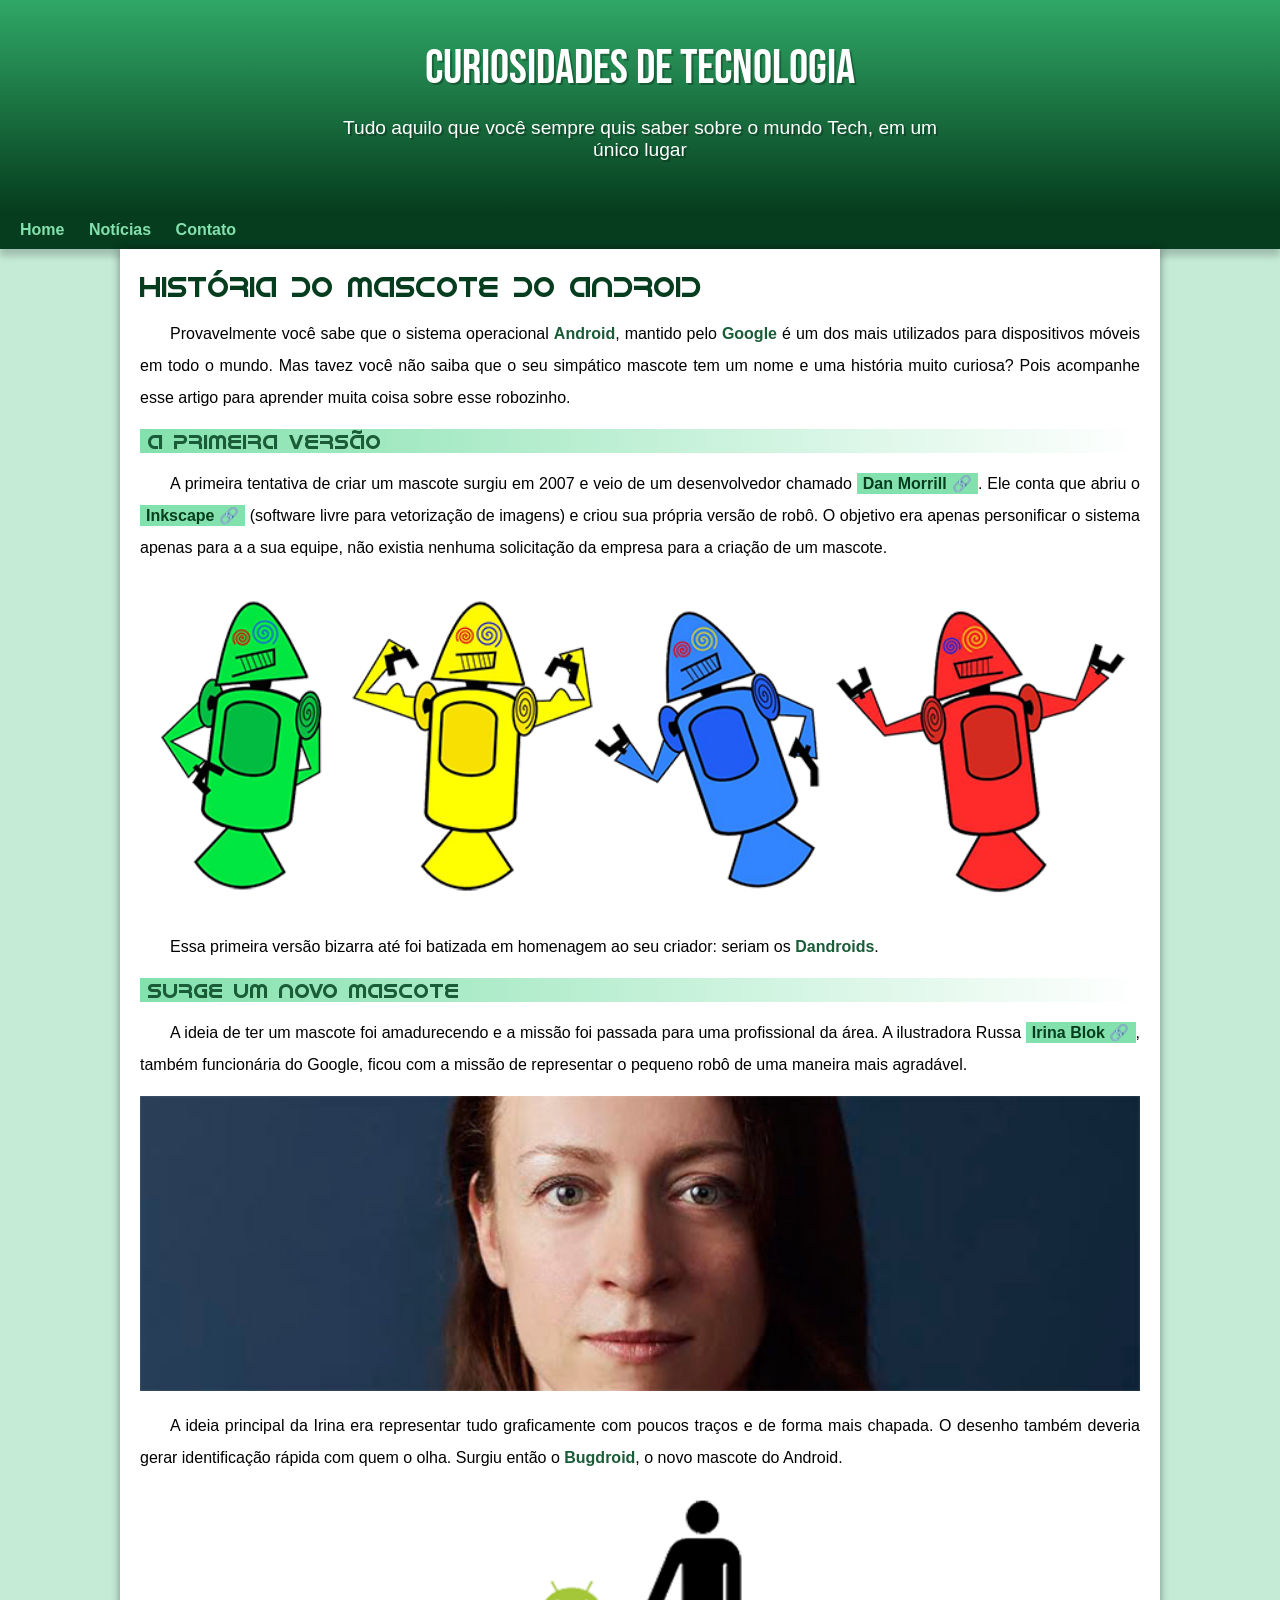
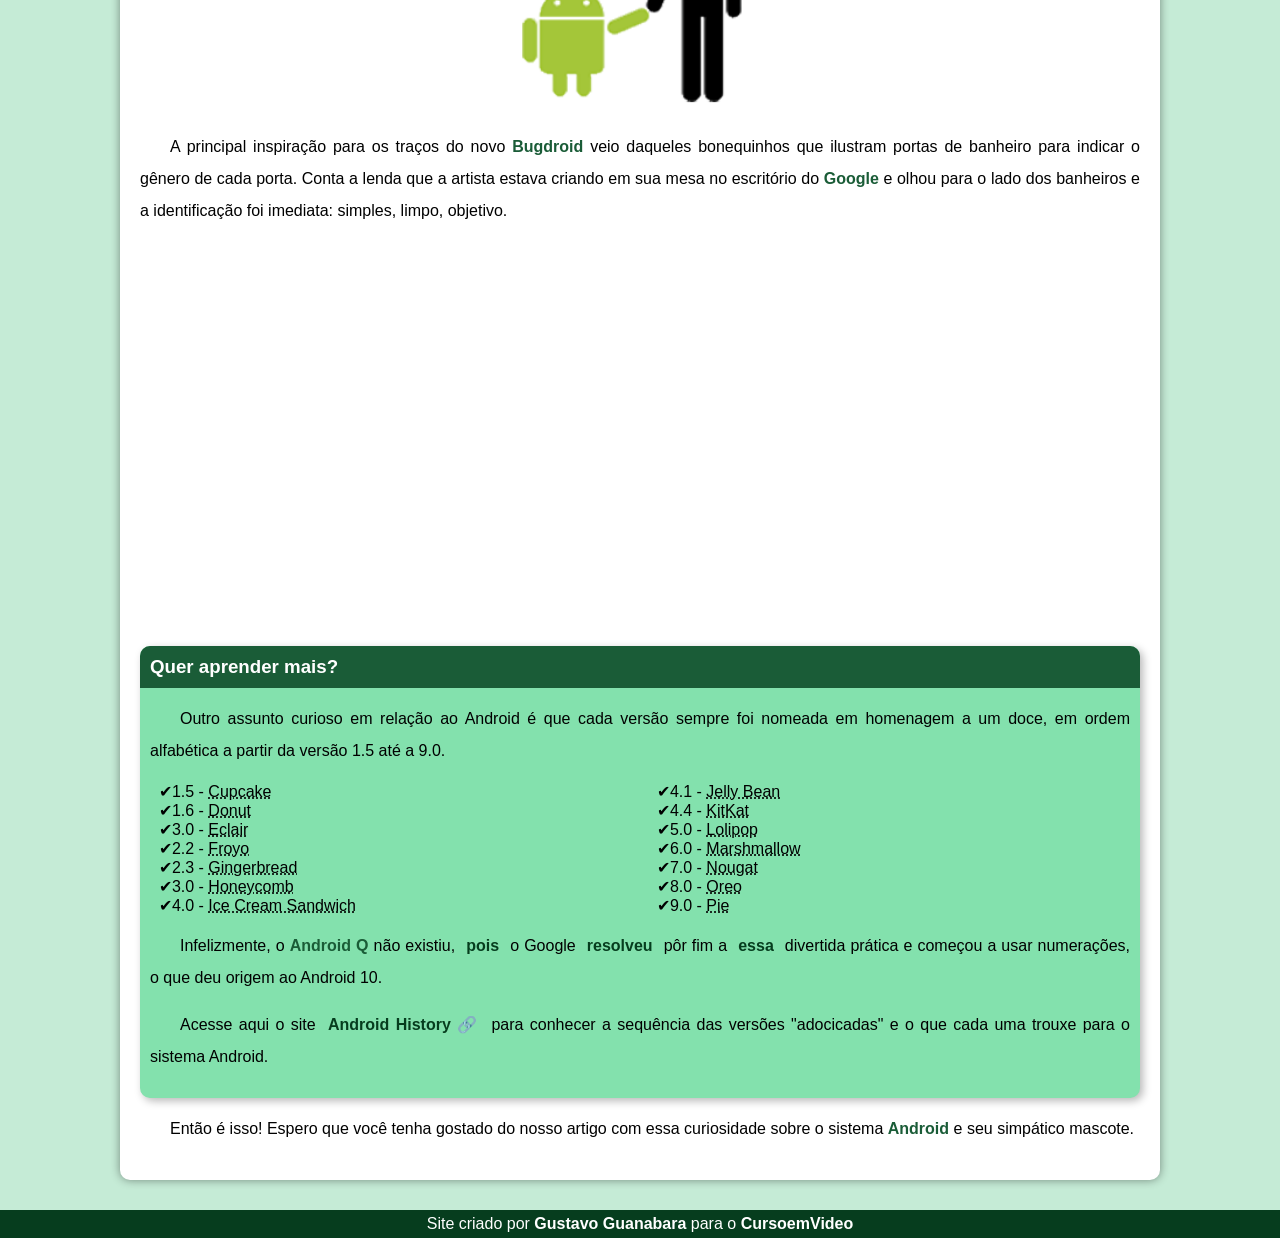
<file: index.html>
<!DOCTYPE html>
<html lang="pt-br">

<head>
    <meta charset="utf-8">
    <meta name="viewport" content="width=device-width, initial scale=1.0">
    <title>Como surgiu o mascote do Android?</title>
    <link rel="shortcut icon" href="pacote-projeto-d010 (1)/imagens/favicon.ico" type="image/x-icon">
    <link rel="stylesheet" href="style.css">
</head>    

<body>
    <header>
        <h1>Curiosidades de Tecnologia</h1>
        <p>
            Tudo aquilo que você sempre quis saber sobre o mundo Tech, em um único lugar
        </p>
    </header>
    <nav>
        <a href="#">Home</a>
        <a href="#">Notícias</a>
        <a href="#">Contato</a>
    </nav>
    <main>
        <article>
            <h1>História do Mascote do Android</h1>

            <p>Provavelmente você sabe que o sistema operacional <strong>Android</strong>, mantido pelo <strong>Google</strong> é um dos mais utilizados para dispositivos móveis em todo o mundo. Mas tavez você não saiba que o seu simpático mascote tem um nome e uma história muito curiosa? Pois acompanhe esse artigo para aprender muita coisa sobre esse robozinho.</p>

            <h2>A primeira versão</h2>

            <p>A primeira tentativa de criar um mascote surgiu em 2007 e veio de um desenvolvedor chamado <a href="https://androidcommunity.com/dan-morrill-shows-us-the-android-mascot-that-almost-was-20130103/" target="_blank" class="externo">Dan Morrill</a>. Ele conta que abriu o <a href="https://inkscape.org/pt-br" target="_blank" class="externo">Inkscape</a> (software livre para vetorização de imagens) e criou sua própria versão de robô. O objetivo era apenas personificar o sistema apenas para a a sua equipe, não existia nenhuma solicitação da empresa para a criação de um mascote.</p>

            <picture>
                <source media="(max-width: 670px)" srcset="dan-droids-pq.png">
                <img src="imagens/dan-droids.png" alt="Primeiro Mascote do Android">
            </picture>

            <p>Essa primeira versão bizarra até foi batizada em homenagem ao seu criador: seriam os <strong>Dandroids</strong>.</p>

            <h2>Surge um novo mascote</h2>

            <p>A ideia de ter um mascote foi amadurecendo e a missão foi passada para uma profissional da área. A ilustradora Russa <a href="https://www.irinablok.com/android" target="_blank" class="externo">Irina Blok</a>, também funcionária do Google, ficou com a missão de representar o pequeno robô de uma maneira mais agradável.</p>

            <picture>
                <source media="(max-width: 670px)" srcset="imagens/irina-blok-pq.jpg">
                <img src="imagens/irina-blok.jpg" alt="Irina Blok, criadora do Bugdroid">
            </picture>

            <p>A ideia principal da Irina era representar tudo graficamente com poucos traços e de forma mais chapada. O desenho também deveria gerar identificação rápida com quem o olha. Surgiu então o <strong>Bugdroid</strong>, o novo mascote do Android.</p>

            <img src="imagens/bugdroid.png" class="pequena" alt="Bugdroid">

            <p>A principal inspiração para os traços do novo <strong>Bugdroid</strong> veio daqueles bonequinhos que ilustram portas de banheiro para indicar o gênero de cada porta. Conta a lenda que a artista estava criando em sua mesa no escritório do <strong>Google</strong> e olhou para o lado dos banheiros e a identificação foi imediata: simples, limpo, objetivo.</p>

                <div class="video">
                    <iframe width="100%" height="400px" src="https://www.youtube.com/embed/l2UDgpLz20M" title="YouTube video player" frameborder="0" allow="accelerometer; autoplay; clipboard-write; encrypted-media; gyroscope; picture-in-picture; web-share" allowfullscreen></iframe>
                </div>
            
            <aside>

                <h3>Quer aprender mais?</h3>

                <p>Outro assunto curioso em relação ao Android é que cada versão sempre foi nomeada em homenagem a um doce, em ordem alfabética a partir da versão 1.5 até a 9.0.</p>

                <ul>
                    <li>1.5 - <abbr title="Bolo de Copo">Cupcake</abbr></li>
                    <li>1.6 - <abbr title="Rosquinha">Donut</abbr></li>
                    <li>3.0 - <abbr title="Bomba">Eclair</abbr></li>
                    <li>2.2 - <abbr title="Iogurte Congelado">Froyo</abbr></li>
                    <li>2.3 - <abbr title="Biscoito de Gengibre">Gingerbread</abbr></li>
                    <li>3.0 - <abbr title="Favo de Mel">Honeycomb</abbr></li>
                    <li>4.0 - <abbr title="Sanduíche de Sorvete">Ice Cream Sandwich</abbr></li>
                    <li>4.1 - <abbr title="Jujuba">Jelly Bean</abbr></li>
                    <li>4.4 - <abbr title="KitKat">KitKat</abbr></li>
                    <li>5.0 - <abbr title="Pirulito">Lolipop</abbr></li>
                    <li>6.0 - <abbr title="Marshmallow">Marshmallow</abbr></li>
                    <li>7.0 - <abbr title="Torrone">Nougat</abbr></li>
                    <li>8.0 - <abbr title="Oreo">Oreo</abbr></li>
                    <li>9.0 - <abbr title="Torta">Pie</abbr></li>
                </ul>

                <p>Infelizmente, o <strong>Android Q</strong> não existiu, <a href="">pois</a> o Google <a href="">resolveu</a> pôr fim a <a href="">essa</a> divertida prática e começou a usar numerações, o que deu origem ao Android 10.</p>
                
                <p>Acesse aqui o site <a href="https://www.android.com/intl/en_uk/history/#/donut" target="_blank" class="externo">Android History</a> para conhecer a sequência das versões "adocicadas" e o que cada uma trouxe para o sistema Android.</p>
            </aside>
            

            <p>Então é isso! Espero que você tenha gostado do nosso artigo com essa curiosidade sobre o sistema <strong>Android</strong> e seu simpático mascote.</p>

        </article>
    </main>
    <footer>
        <p>Site criado por <a href="https://gustavoguanabara.github.io/" target="_blank">Gustavo Guanabara</a> para o <a href="https://www.youtube.com/cursoemvideo" target="">CursoemVideo</a></p>
    </footer>
</body>

</html>
</file>
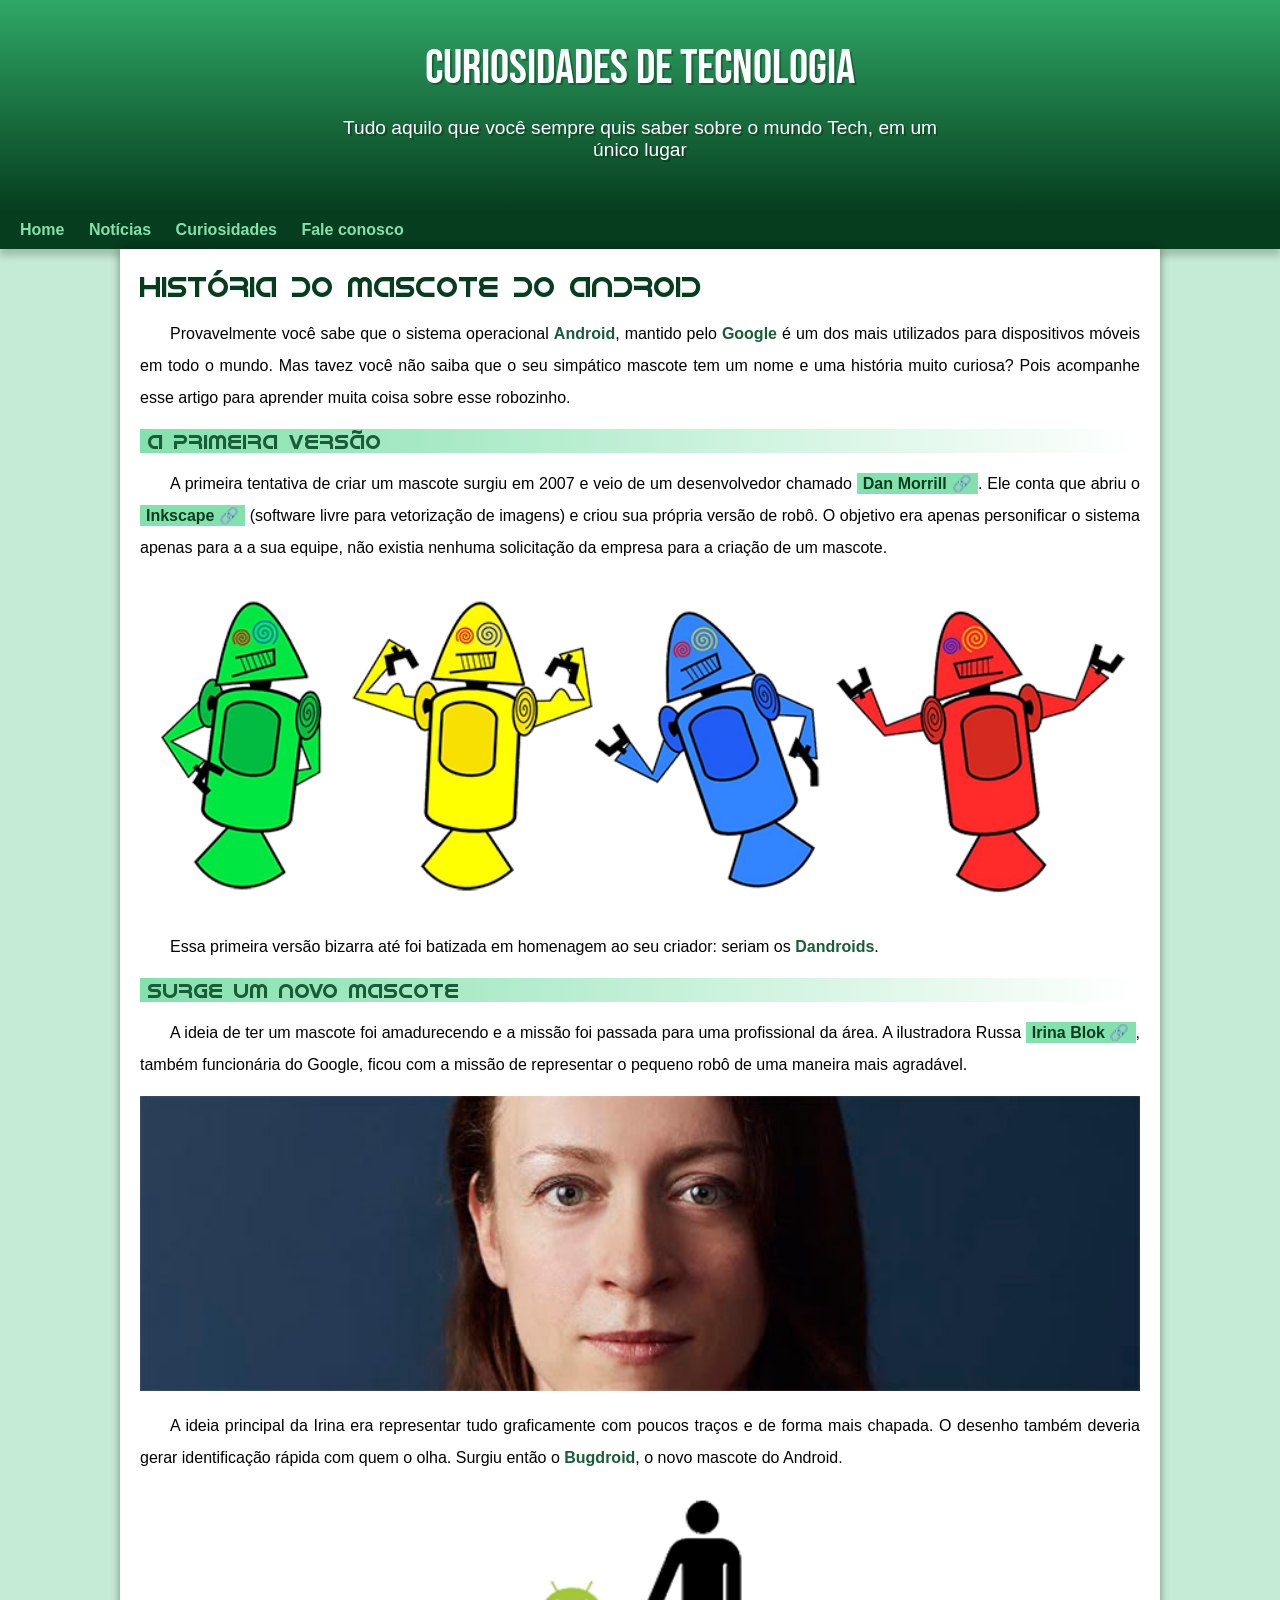
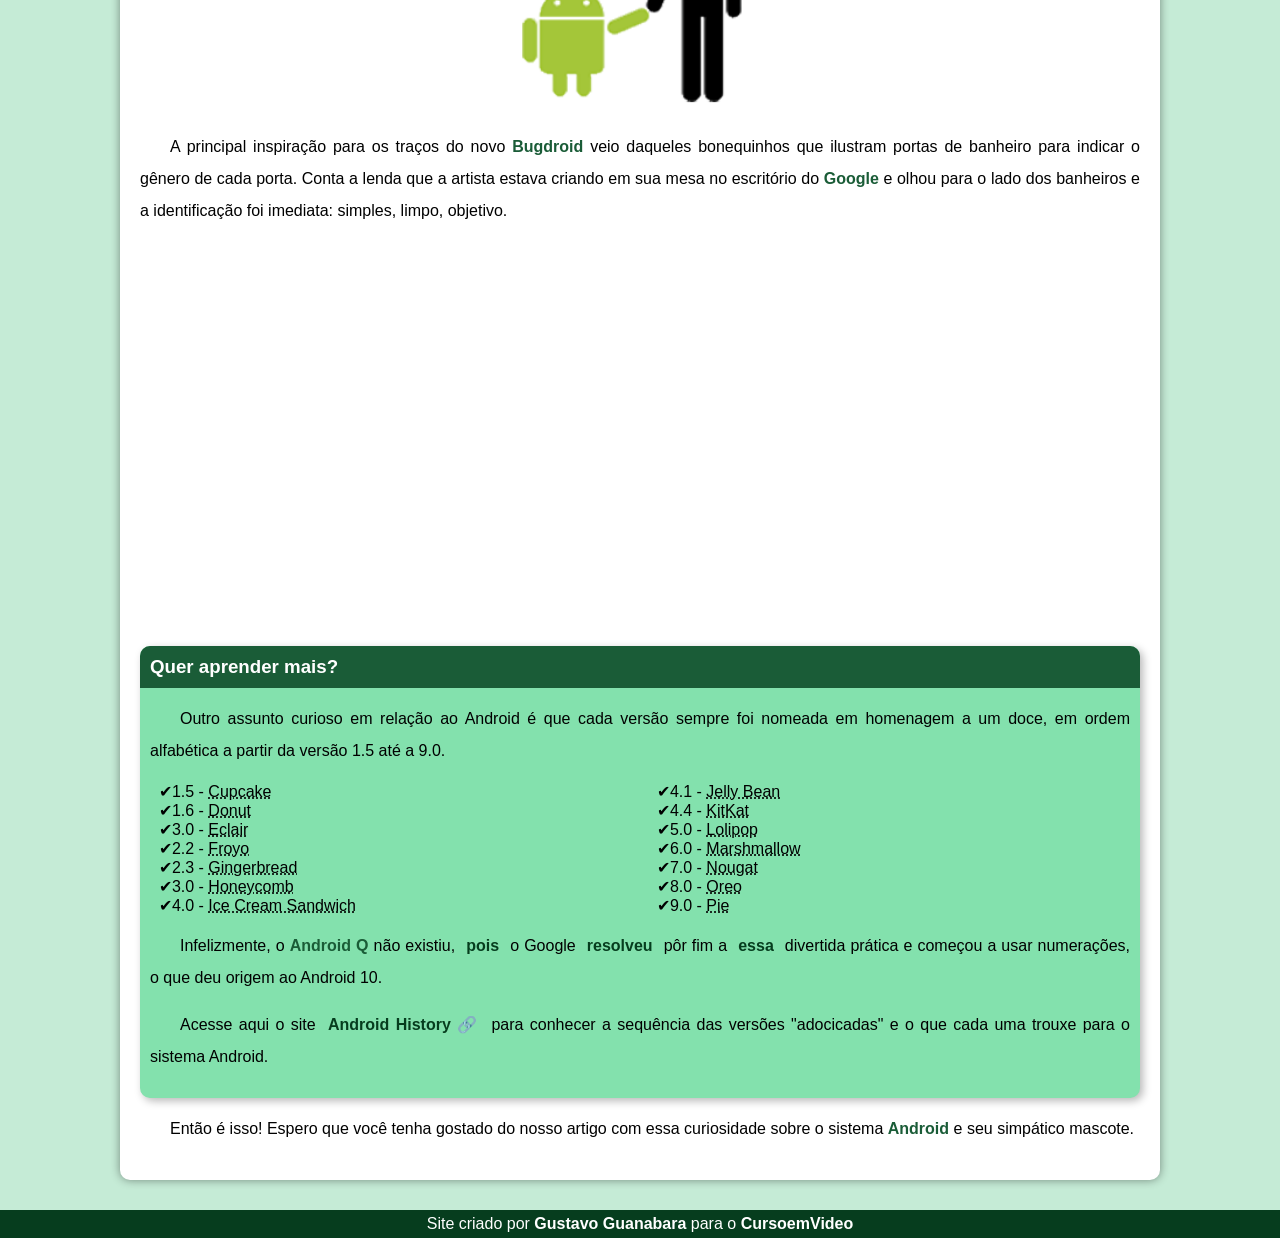
<file: index.html.html>
<!DOCTYPE html>
<html lang="pt-br">

<head>
    <meta charset="utf-8">
    <meta name="viewport" content="width=device-width, initial scale=1.0">
    <title>Como surgiu o mascote do Android?</title>
    <link rel="shortcut icon" href="pacote-projeto-d010 (1)/imagens/favicon.ico" type="image/x-icon">
    <link rel="stylesheet" href="style.css">
</head>    

<body>
    <header>
        <h1>Curiosidades de Tecnologia</h1>
        <p>
            Tudo aquilo que você sempre quis saber sobre o mundo Tech, em um único lugar
        </p>
    </header>
    <nav>
        <a href="#">Home</a>
        <a href="#">Notícias</a>
        <a href="#">Curiosidades</a>
        <a href="#">Fale conosco</a>
    </nav>
    <main>
        <article>
            <h1>História do Mascote do Android</h1>

            <p>Provavelmente você sabe que o sistema operacional <strong>Android</strong>, mantido pelo <strong>Google</strong> é um dos mais utilizados para dispositivos móveis em todo o mundo. Mas tavez você não saiba que o seu simpático mascote tem um nome e uma história muito curiosa? Pois acompanhe esse artigo para aprender muita coisa sobre esse robozinho.</p>

            <h2>A primeira versão</h2>

            <p>A primeira tentativa de criar um mascote surgiu em 2007 e veio de um desenvolvedor chamado <a href="https://androidcommunity.com/dan-morrill-shows-us-the-android-mascot-that-almost-was-20130103/" target="_blank" class="externo">Dan Morrill</a>. Ele conta que abriu o <a href="https://inkscape.org/pt-br" target="_blank" class="externo">Inkscape</a> (software livre para vetorização de imagens) e criou sua própria versão de robô. O objetivo era apenas personificar o sistema apenas para a a sua equipe, não existia nenhuma solicitação da empresa para a criação de um mascote.</p>

            <picture>
                <source media="(max-width: 670px)" srcset="dan-droids-pq.png">
                <img src="imagens/dan-droids.png" alt="Primeiro Mascote do Android">
            </picture>

            <p>Essa primeira versão bizarra até foi batizada em homenagem ao seu criador: seriam os <strong>Dandroids</strong>.</p>

            <h2>Surge um novo mascote</h2>

            <p>A ideia de ter um mascote foi amadurecendo e a missão foi passada para uma profissional da área. A ilustradora Russa <a href="https://www.irinablok.com/android" target="_blank" class="externo">Irina Blok</a>, também funcionária do Google, ficou com a missão de representar o pequeno robô de uma maneira mais agradável.</p>

            <picture>
                <source media="(max-width: 670px)" srcset="imagens/irina-blok-pq.jpg">
                <img src="imagens/irina-blok.jpg" alt="Irina Blok, criadora do Bugdroid">
            </picture>

            <p>A ideia principal da Irina era representar tudo graficamente com poucos traços e de forma mais chapada. O desenho também deveria gerar identificação rápida com quem o olha. Surgiu então o <strong>Bugdroid</strong>, o novo mascote do Android.</p>

            <img src="imagens/bugdroid.png" class="pequena" alt="Bugdroid">

            <p>A principal inspiração para os traços do novo <strong>Bugdroid</strong> veio daqueles bonequinhos que ilustram portas de banheiro para indicar o gênero de cada porta. Conta a lenda que a artista estava criando em sua mesa no escritório do <strong>Google</strong> e olhou para o lado dos banheiros e a identificação foi imediata: simples, limpo, objetivo.</p>

                <div class="video">
                    <iframe width="100%" height="400px" src="https://www.youtube.com/embed/l2UDgpLz20M" title="YouTube video player" frameborder="0" allow="accelerometer; autoplay; clipboard-write; encrypted-media; gyroscope; picture-in-picture; web-share" allowfullscreen></iframe>
                </div>
            
            <aside>

                <h3>Quer aprender mais?</h3>

                <p>Outro assunto curioso em relação ao Android é que cada versão sempre foi nomeada em homenagem a um doce, em ordem alfabética a partir da versão 1.5 até a 9.0.</p>

                <ul>
                    <li>1.5 - <abbr title="Bolo de Copo">Cupcake</abbr></li>
                    <li>1.6 - <abbr title="Rosquinha">Donut</abbr></li>
                    <li>3.0 - <abbr title="Bomba">Eclair</abbr></li>
                    <li>2.2 - <abbr title="Iogurte Congelado">Froyo</abbr></li>
                    <li>2.3 - <abbr title="Biscoito de Gengibre">Gingerbread</abbr></li>
                    <li>3.0 - <abbr title="Favo de Mel">Honeycomb</abbr></li>
                    <li>4.0 - <abbr title="Sanduíche de Sorvete">Ice Cream Sandwich</abbr></li>
                    <li>4.1 - <abbr title="Jujuba">Jelly Bean</abbr></li>
                    <li>4.4 - <abbr title="KitKat">KitKat</abbr></li>
                    <li>5.0 - <abbr title="Pirulito">Lolipop</abbr></li>
                    <li>6.0 - <abbr title="Marshmallow">Marshmallow</abbr></li>
                    <li>7.0 - <abbr title="Torrone">Nougat</abbr></li>
                    <li>8.0 - <abbr title="Oreo">Oreo</abbr></li>
                    <li>9.0 - <abbr title="Torta">Pie</abbr></li>
                </ul>

                <p>Infelizmente, o <strong>Android Q</strong> não existiu, <a href="">pois</a> o Google <a href="">resolveu</a> pôr fim a <a href="">essa</a> divertida prática e começou a usar numerações, o que deu origem ao Android 10.</p>
                
                <p>Acesse aqui o site <a href="https://www.android.com/intl/en_uk/history/#/donut" target="_blank" class="externo">Android History</a> para conhecer a sequência das versões "adocicadas" e o que cada uma trouxe para o sistema Android.</p>
            </aside>
            

            <p>Então é isso! Espero que você tenha gostado do nosso artigo com essa curiosidade sobre o sistema <strong>Android</strong> e seu simpático mascote.</p>

        </article>
    </main>
    <footer>
        <p>Site criado por <a href="https://gustavoguanabara.github.io/" target="_blank">Gustavo Guanabara</a> para o <a href="https://www.youtube.com/cursoemvideo" target="">CursoemVideo</a></p>
    </footer>
</body>

</html>
</file>
<file: style.css>
@charset "utf-8";

@import url('https://fonts.googleapis.com/css2?family=Bebas+Neue&display=swap');


@font-face {
    font-family: 'Android';
    src: url('idroid.otf') format('opentype');
    font-weight: normal;
}

:root {
    --cor0: #c5ebd6;
    --cor1: #83e1ad;
    --cor2: #3ddc84;
    --cor3: #2fa866;
    --cor4: #1a5c37;
    --cor5: #063d1e; 


    --fonte-padrao: Arial, Verdana, Helvetica, sans-serif;
    --fonte-destaque: 'Bebas Neue', sans-serif;
    --fonte-android: 'Android', 'cursive';
    
}

* {
    margin: 0px;
    padding: 0px;
}

body {
    background-color: var(--cor0);
    font-family: var(--fonte-padrao);
}

a.externo::after {
    content: '\00A0\1F517';
}

header {
    background-image: linear-gradient(to bottom, var(--cor3), var(--cor5));
    min-height: 150px; /* Sempre ficará com esta altura mínima*/
    text-align: center;
    padding-top: 40px;
}

header > h1 {
    color: white;
    font-family: var(--fonte-destaque);
    font-size: 3em;
    font-weight: normal;
    margin-bottom: 20px;
    text-shadow: 2px 2px 0px rgba(0, 0, 0, 0.267);
}

header > p {
    font-family: var(--fonte-padrao);
    font-size: 1.2em;
    color: white;
    max-width: 600px;
    margin: auto;
    padding: 0px 10px;
    /* margin-bottom:30px; */
    padding-bottom: 50px;
    text-shadow: 2px 2px 0px rgba(0, 0, 0, 0.267);
}

nav {
    background-color: var(--cor5);
    padding: 10px;
    box-shadow: 0px 7px 7px rgba(0, 0, 0, 0.192);
}

nav > a {
    color: var(--cor1);
    padding: 10px;
    border-radius: 5px;
    text-decoration: none;
    font-weight: bold;
}

nav > a:hover {
    background-color: var(--cor3);
    color: var(--cor5);
    transition-duration: 0.5s;
}

main {
    padding: 20px;
    margin: auto;
    margin-bottom: 30px;
    min-width: 300px;
    max-width: 1000px;
    background-color: white;
    box-shadow: 0px 0px 10px rgba(0, 0, 0, 0.418);
    border-bottom-left-radius: 10px;
    border-bottom-right-radius: 10px;
}

main  h1 {
    color: var(--cor5);
    font-family: var(--fonte-android);
    font-weight: normal;
    font-size: 1.8em;
}

main h2 {
    font-family: var(--fonte-android);
    color: var(--cor4);
    font-size: 1.3em;
    font-weight: normal;
    background-image: linear-gradient(to right, var(--cor1), transparent);
    text-indent: 8px;
}

main p {
    margin: 15px 0px;
    text-align: justify;
    text-indent: 30px;
    font-size: 1em;
    line-height: 2em;
}

main strong {
    color: var(--cor4);
    font-weight: bolder;
}

main a {
    text-decoration: none;
    font-weight: bold;
    color: var(--cor5);
    background-color: var(--cor1);
    padding: 2px 6px;
}

main a:hover {
    text-decoration: underline;
    color: var(--cor4);
}

main img {
    width: 100%;
}

main img.pequena {
    max-width: 350px;
    display: block;
    margin: auto;
}


/* div.video {
    background-color: var(--cor5);
    margin: 0px -20px 30px -20px;
    padding: 20px;
    padding-bottom: 58px;
    position: relative;
}

div.video > iframe {
    position: absolute;
    top: 5%;
    left: 5%;
    width: 90%;
    height: 90%;
} */


aside {
    background-color: var(--cor1);
    padding: 10px;
    border-radius: 10px;
    box-shadow: 3px 3px 8px rgba(0, 0, 0, 0.281);
}

aside > h3 {
    background-color: var(--cor4);
    color: white;
    padding: 10px;
    margin: -10px -10px 0px -10px;
    border-radius: 10px 10px 0px 0px;
}

aside > ul {
    list-style-type: '\00A0\00A0\2714';
    list-style-position: inside;
    columns: 2;
}

footer {
    background-color: var(--cor5);
    color: white;
    text-align: center;
    padding: 5px;
}

footer a {
    color: white;
    font-weight: bolder;
    text-decoration: none;
}

footer a:hover {
    text-decoration: underline;
    color: var(--cor1);
}
</file>
